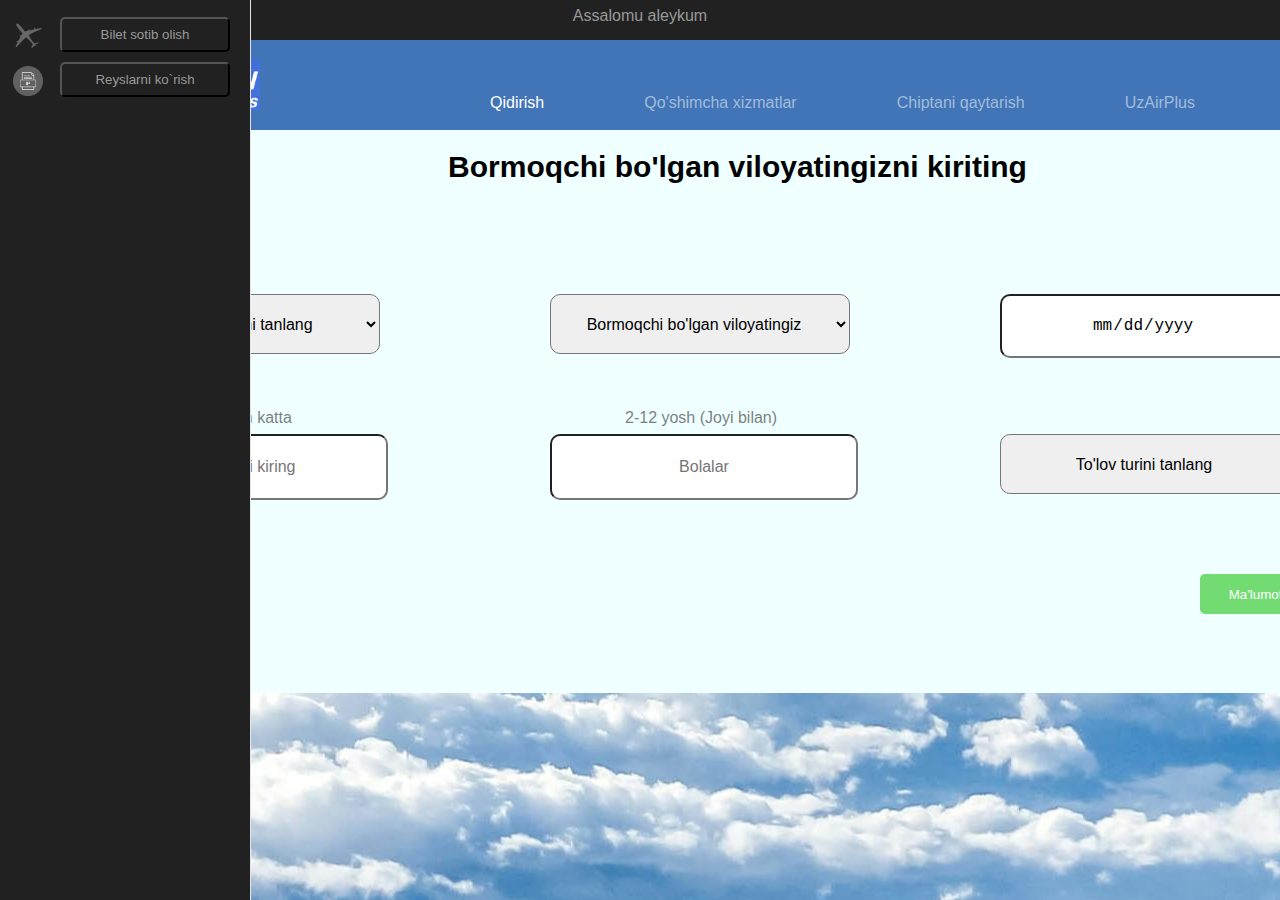
<file: index.html>
<!DOCTYPE html>
<html lang="en">
<head>
    <meta charset="UTF-8">
    <meta name="viewport" content="width=device-width, initial-scale=1.0">
    <title>Sidebar Example</title>
    <link rel="stylesheet" href="sass/style.css">
</head>
<body>
    <header>
        <nav>
            <p class="nav_tittle">Assalomu aleykum</p>
              </nav>
        
            <sidebar class="main-menu">
                
                <ul>
                    <li>
        
                        
                        <img src="img/pngtree-aeroplane-illustration-png-image_6616105.png" alt="airplane_icon" class="sidebar_icon">
                        <button class="sidebar_btn" id="buy_btn"> Bilet sotib olish</button>
                      
                    </li>
                    <li class="has-subnav">
                        
                        <img src="img/—Pngtree—ip file document icon_4174676.png" alt="sidebar_icon" class="sidebar_icon">
        
                      <button class="sidebar_btn">  <a href="#" class="sidebar_btl_link">
                            
                        <span class="nav-text">
                            Reyslarni ko`rish
                        </span>
                    </a></button>     
                </sidebar>
    </header>


    <main>
        <div class="container">
            <div class="regist" id="regis">
                <div class="regis_nav">
                    <img src="img/photo_2024-05-12_03-20-18.jpg" alt="logo_airways" class="airways_logo">
                   <div class="nav_bar">
                    <ul class="regist_nav_lists">
                        <li class="links"><a href="#" class="regist_nav_links_1">Qidirish</a></li>
                        <li class="links"><a href="#" class="regist_nav_links">Qo'shimcha xizmatlar</a></li>
                        <li class="links"><a href="#" class="regist_nav_links">Chiptani qaytarish</a></li>
                        <li class="links"><a href="#" class="regist_nav_links">UzAirPlus</a></li>
                      </ul>
                   </div>
                   
                </div>

                
                    <p class="registr_tittle">Bormoqchi bo'lgan viloyatingizni kiriting</p>
                    
                <div>
                    <select class="where">
                        <option>Turgan joyingizni tanlang</option>
                        <option>Andijon</option>
                        <option>Farg'ona</option>
                        <option>Namangan</option>
                        <option>Toshkent</option>
                        <option>Sirdaryo</option>
                        <option>Jizzah</option>
                        <option>Samarqand</option>
                        <option>Qashqadaryo</option>
                        <option>Surxondaryo</option>
                        <option>Buxoro</option>
                        <option>Xorazm</option>
                        <option>Qoraqalpog'iston Respublikasi</option>
                    </select>
                </div>


                <div>
                    <select class="where_to">
                        <option>Bormoqchi bo'lgan viloyatingiz</option>
                        <option>Andijon</option>
                        <option>Farg'ona</option>
                        <option>Namangan</option>
                        <option>Toshkent</option>
                        <option>Sirdaryo</option>
                        <option>Jizzah</option>
                        <option>Samarqand</option>
                        <option>Qashqadaryo</option>
                        <option>Surxondaryo</option>
                        <option>Buxoro</option>
                        <option>Xorazm</option>
                        <option>Qoraqalpog'iston Respublikasi</option>
                    </select>
                </div>


                <div>
                    <label for="start"></label>
                   <input type="date" id="start" name="trip-start"  value="date" min="date" max="date"  class="date_input"/>
                </div>
                


                <div>
                    
                    <p class="age_tittle">12 yoshdan katta</p>
                    <input type="text" placeholder="Yoshingizni kiring" class="age">

                    
                    <p class="middle_age">2-12 yosh (Joyi bilan)</p>
                    <input type="text" placeholder="Bolalar" class="input_middle_age"> 

                    <select class="paymod">
                        <option>To'lov turini tanlang</option>
                        <option>Naqt pul</option>
                        <option>UzCard</option>
                        <option>Humo</option>
                    </select>
                    
                </div>


                <button class="submit_btn"><a href="buy_tikket.html" class="submit_link">Ma'lumotlarni tasdiqlash</a></button>
                <button class="exit_btn" id="exit_btn">Bekor qilish</button>
            </div>
           

        </div>
    </main>




    <script src="js/main.js"></script>
</body>
</html>
</file>
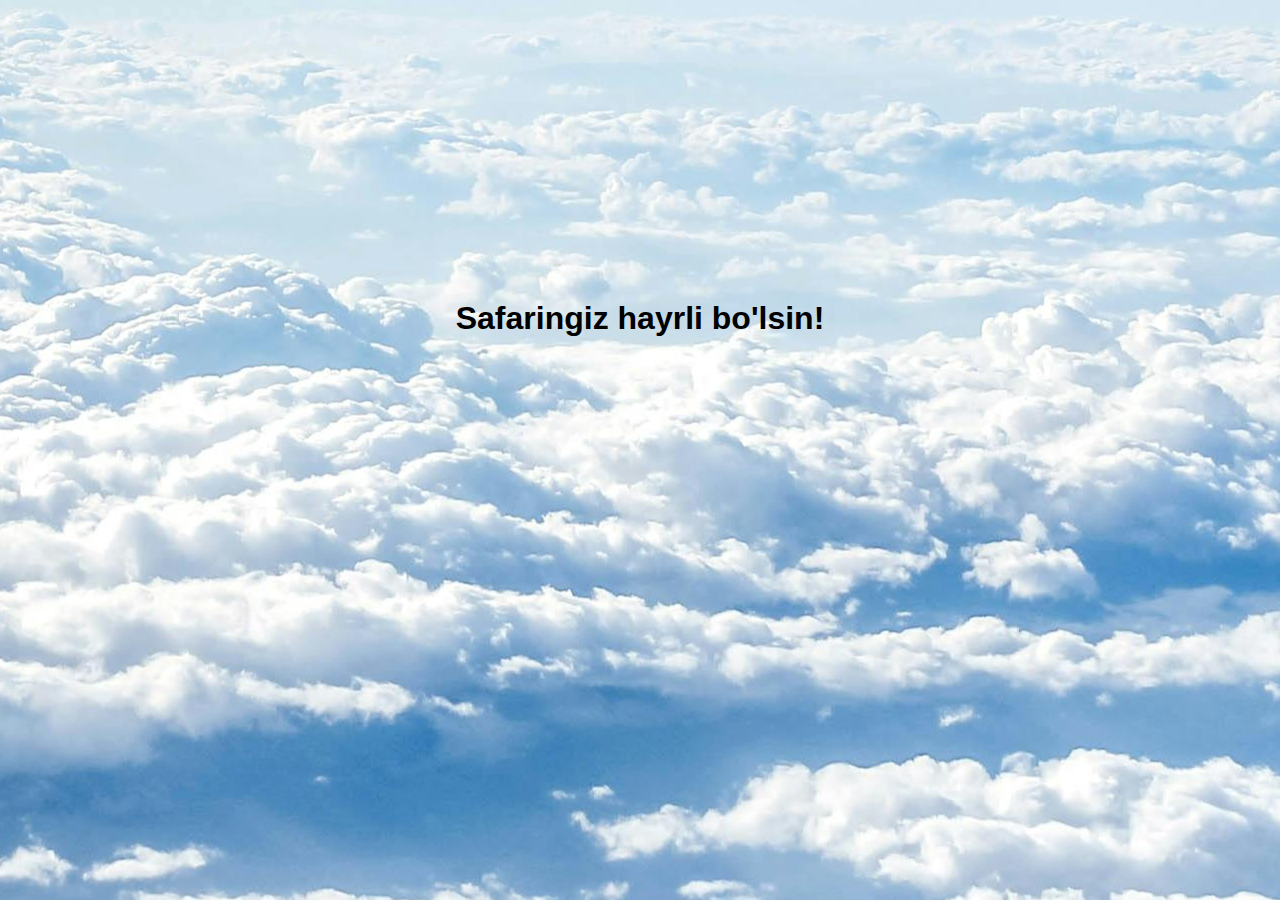
<file: buy_tikket.html>
<!DOCTYPE html>
<html lang="en">
<head>
    <meta charset="UTF-8">
    <meta name="viewport" content="width=device-width, initial-scale=1.0">
    <link rel="stylesheet" href="sass/style.css">
    <title>Document</title>
</head>
<body>
    <div class="container">
        <div>
            <h1 class="tikked_page_tittle">Safaringiz hayrli bo'lsin!</h1>
        </div>
    </div>
    


    <script src="js/main.js"></script>
</body>
</html>
</file>
<file: sass/style.css>
.regist {
  width: 1475px;
  height: 653px;
  background-color: azure;
}

@media (max-width: 448px) {
  .regist {
    width: 448px;
    height: 822px;
  }
}
.regis_nav {
  width: 1475px;
  height: 90px;
  background-color: #4274b8;
}

@media (max-width: 448px) {
  .regis_nav {
    width: 448px;
    height: 70px;
  }
}
.airways_logo {
  margin-top: 20px;
  width: 200px;
  height: 50px;
  margin-left: 60px;
}

@media (max-width: 448px) {
  .airways_logo {
    width: 100px;
    height: 25px;
    margin-left: 70px;
  }
}
.regist_nav_lists {
  list-style-type: none;
  display: flex;
}

@media (max-width: 448px) {
  .regist_nav_lists {
    display: none;
  }
}
.nav_bar {
  margin-left: 350px;
  margin-top: -20px;
}

.regist_nav_links_1 {
  color: white;
  text-decoration: none;
}

.regist_nav_links {
  text-decoration: none;
  color: rgb(160, 189, 217);
  transition: all 1s ease;
}

.regist_nav_links:hover {
  color: rgb(250, 250, 250);
}

.links {
  margin-left: 100px;
}

.where {
  width: 300px;
  height: 60px;
  font-size: 16px;
  border-radius: 10px;
  text-align: center;
  margin-top: 110px;
  margin-left: 80px;
  position: absolute;
}

@media (max-width: 448px) {
  .where {
    width: 250px;
    height: 40px;
    font-size: 16px;
    border-radius: 10px;
    margin-top: 50px;
    margin-left: 125px;
  }
}
.where_to {
  width: 300px;
  height: 60px;
  font-size: 16px;
  border-radius: 10px;
  text-align: center;
  position: absolute;
  margin-top: 110px;
  margin-left: 550px;
}

@media (max-width: 448px) {
  .where_to {
    width: 250px;
    height: 40px;
    font-size: 16px;
    border-radius: 10px;
    margin-top: 120px;
    margin-left: 125px;
    font-size: 13px;
  }
}
.registr_tittle {
  font-size: 30px;
  font-weight: bold;
  text-align: center;
  margin-top: 20px;
}

@media (max-width: 448px) {
  .registr_tittle {
    font-size: 17px;
    margin-left: 55px;
  }
}
.date_input {
  width: 300px;
  height: 60px;
  font-size: 16px;
  border-radius: 10px;
  position: absolute;
  margin-top: 110px;
  margin-left: 1000px;
  text-align: center;
}

@media (max-width: 448px) {
  .date_input {
    width: 250px;
    height: 40px;
    font-size: 16px;
    border-radius: 10px;
    margin-top: 185px;
    margin-left: 125px;
  }
}
.age {
  width: 300px;
  height: 60px;
  font-size: 16px;
  border-radius: 10px;
  position: absolute;
  margin-top: 250px;
  margin-left: 80px;
  text-align: center;
}

@media (max-width: 448px) {
  .age {
    width: 250px;
    height: 40px;
    font-size: 16px;
    border-radius: 10px;
    margin-top: 280px;
    margin-left: 125px;
  }
}
.age_tittle {
  font-size: 16px;
  position: absolute;
  margin-top: 225px;
  margin-left: 170px;
  opacity: 50%;
}

@media (max-width: 448px) {
  .age_tittle {
    font-size: 15px;
    margin-top: 260px;
    margin-left: 200px;
  }
}
.input_middle_age {
  width: 300px;
  height: 60px;
  font-size: 16px;
  border-radius: 10px;
  position: absolute;
  margin-top: 250px;
  margin-left: 550px;
  text-align: center;
}

@media (max-width: 448px) {
  .input_middle_age {
    width: 250px;
    height: 40px;
    font-size: 16px;
    border-radius: 10px;
    margin-top: 380px;
    margin-left: 125px;
  }
}
.middle_age {
  font-size: 16px;
  position: absolute;
  margin-top: 225px;
  margin-left: 625px;
  opacity: 50%;
}

@media (max-width: 448px) {
  .middle_age {
    font-size: 15px;
    margin-top: 360px;
    margin-left: 180px;
  }
}
.paymod {
  width: 300px;
  height: 60px;
  font-size: 16px;
  border-radius: 10px;
  text-align: center;
  margin-top: 250px;
  margin-left: 1000px;
}

@media (max-width: 448px) {
  .paymod {
    width: 250px;
    height: 40px;
    font-size: 16px;
    border-radius: 10px;
    margin-top: 480px;
    margin-left: 125px;
  }
}
.submit_btn {
  width: 200px;
  height: 40px;
  border-radius: 5px;
  border: 0;
  background-color: rgb(114, 220, 114);
  margin-left: 1200px;
  margin-top: 80px;
  transition: all 1s ease;
}

@media (max-width: 448px) {
  .submit_btn {
    width: 130px;
    height: 32px;
    font-size: 10px;
    border-radius: 10px;
    margin-left: 285px;
    position: absolute;
  }
}
.submit_btn:hover {
  background-color: rgb(11, 182, 11);
}

.submit_link {
  text-decoration: none;
  color: white;
}

.exit_btn {
  width: 200px;
  height: 40px;
  border-radius: 5px;
  border: 0;
  background-color: rgb(235, 122, 122);
  position: absolute;
  margin-left: -1350px;
  margin-top: 80px;
  transition: all 1s ease;
}

@media (max-width: 448px) {
  .exit_btn {
    width: 130px;
    height: 32px;
    font-size: 10px;
    border-radius: 10px;
    margin-left: 94px;
    position: absolute;
  }
}
.exit_btn:hover {
  background-color: red;
}

.exit_link {
  text-decoration: none;
  color: white;
}

.tikked_page_tittle {
  text-align: center;
  margin-top: 300px;
}

@media (max-width: 448px) {
  .tikked_page_tittle {
    text-align: center;
    font-size: 20px;
  }
}
nav {
  background-color: #212121;
  width: 100%;
  height: 40px;
}

@media (max-width: 448px) {
  nav {
    width: 100%;
    height: 28px;
  }
}
.nav_tittle {
  text-align: center;
  color: #999;
  padding-top: 7px;
}

@media (max-width: 448px) {
  .nav_tittle {
    text-align: center;
    font-size: 15px;
    padding-left: 55px;
  }
}
.main-menu:hover, sidebar.main-menu.expanded {
  width: 250px;
  overflow: visible;
}

@media (max-width: 448px) {
  .main-menu:hover, sidebar.main-menu.expanded {
    width: 160px;
  }
}
.main-menu {
  background: #212121;
  border-right: 1px solid #e5e5e5;
  position: absolute;
  top: 0;
  bottom: 0;
  height: 100%;
  left: 0;
  width: 60px;
  overflow: hidden;
  transition: width 0.05s linear;
  transition: width 0.05s linear;
  transform: translateZ(0) scale(1, 1);
  z-index: 1000;
}

.main-menu > ul {
  margin: 7px 0;
}

.main-menu li {
  position: relative;
  display: block;
  width: 250px;
}

.main-menu li > a {
  position: relative;
  display: table;
  border-collapse: collapse;
  border-spacing: 0;
  color: #999;
  font-family: arial;
  font-size: 14px;
  text-decoration: none;
  transform: translateZ(0) scale(1, 1);
  transition: all 0.1s linear;
  transition: all 0.1s linear;
}

.main-menu .sidebar-icon {
  position: relative;
  display: table-cell;
  width: 60px;
  height: 36px;
  text-align: center;
  vertical-align: middle;
  font-size: 18px;
}

.main-menu {
  background: #212121;
  border-right: 1px solid #e5e5e5;
  position: absolute;
  top: 0;
  bottom: 0;
  height: 100%;
  left: 0;
  width: 60px;
  overflow: hidden;
  transition: width 0.05s linear;
  transform: translateZ(0) scale(1, 1);
  z-index: 1000;
}

@media (max-width: 448px) {
  .main-menu {
    height: 850px;
    position: absolute;
  }
}
.sidebar_btn {
  background-color: #212121;
  color: #999;
  width: 170px;
  height: 35px;
  border-radius: 5px;
  margin-top: 10px;
  margin-left: 20px;
}

@media (max-width: 448px) {
  .sidebar_btn {
    width: 80px;
  }
}
.sidebar_btn:hover {
  background-color: #515151;
}

.sidebar_btl_link {
  text-decoration: none;
  color: #999;
}

.sidebar_icon {
  width: 30px;
  height: 30px;
  margin-left: -27px;
  margin-top: 14px;
  position: absolute;
}

* {
  margin: 0;
}

body {
  font-family: Arial, sans-serif;
  margin: 0;
  padding: 0;
  background-image: url(../img/pexels-pixabay-314726.jpg);
  background-position: center;
}

.container {
  max-width: 1420px;
  margin-left: auto;
  margin-right: auto;
}/*# sourceMappingURL=style.css.map */
</file>
